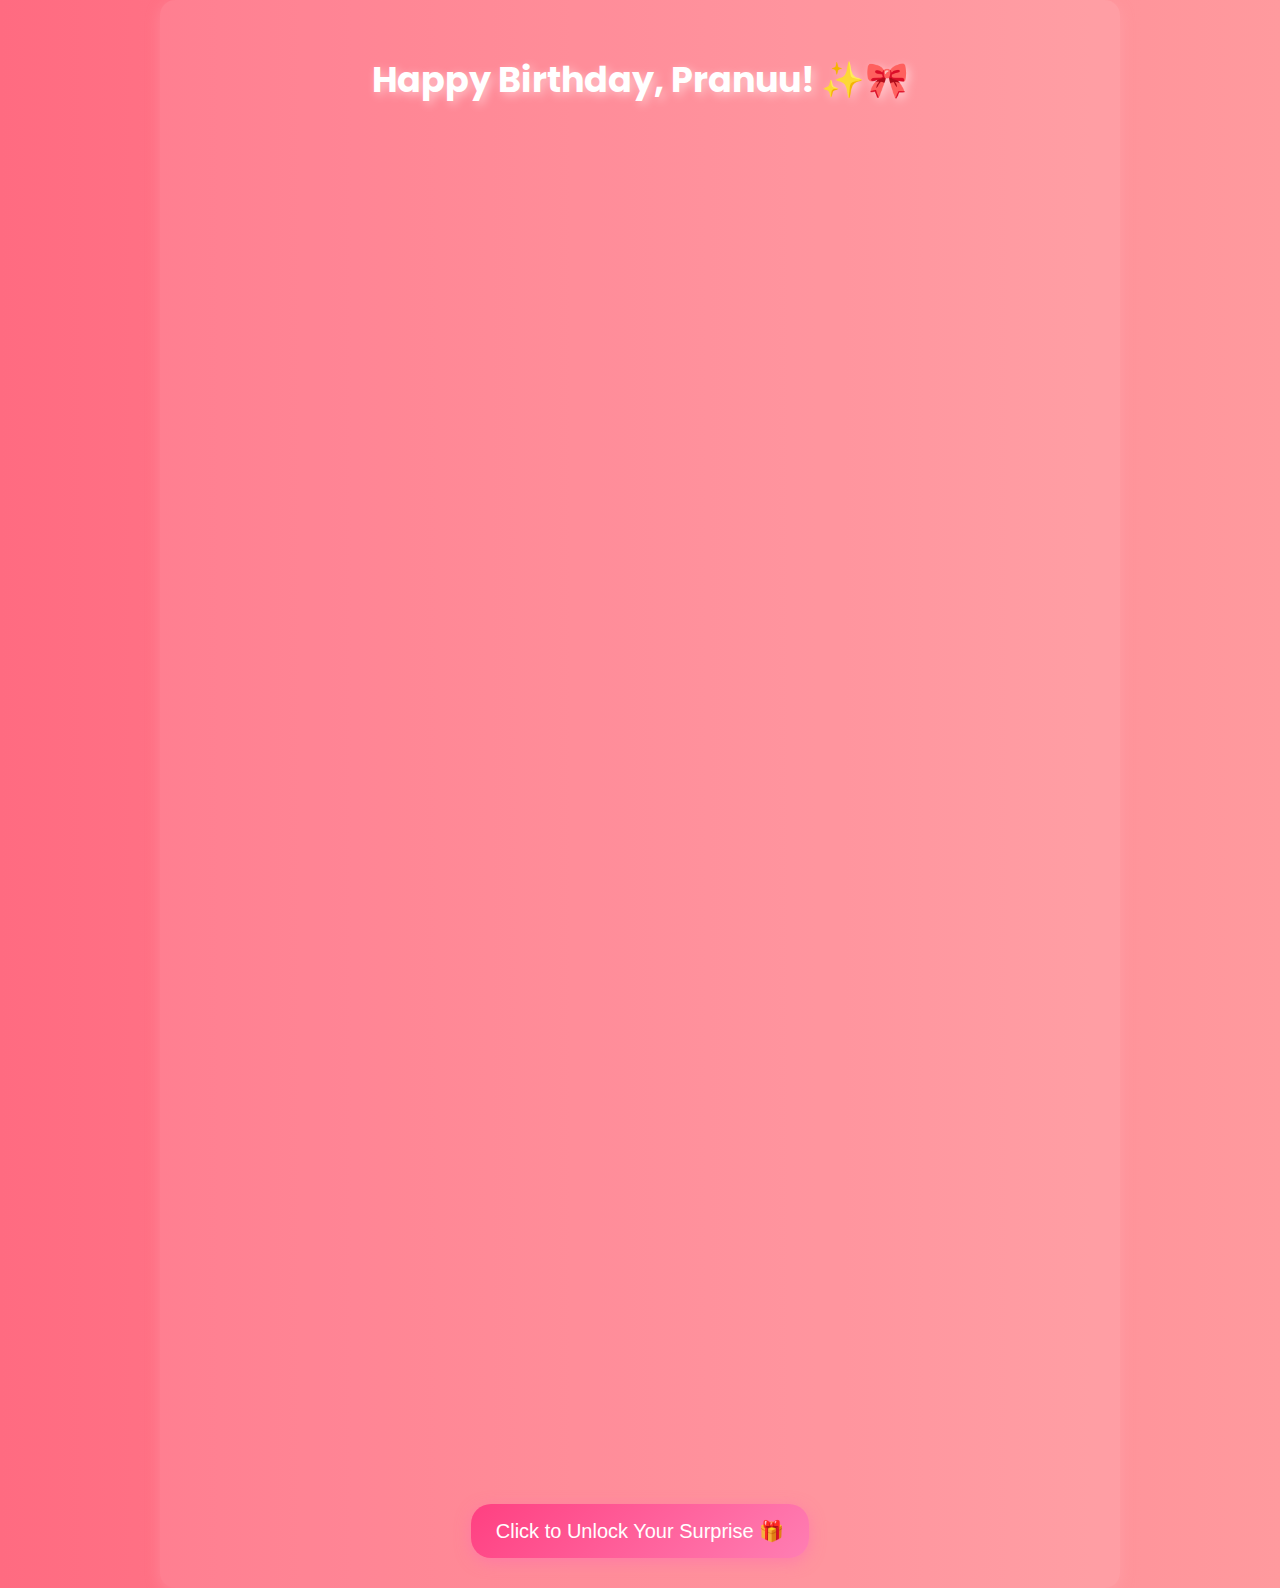
<file: message.html>
<!DOCTYPE html>
<html lang="en">
<head>
    <meta charset="UTF-8">
    <meta name="viewport" content="width=device-width, initial-scale=1.0">
    <title>My Love Letter to You, Pranati 💖</title>
    <style>
        @import url('https://fonts.googleapis.com/css2?family=Poppins:wght@300;400;600&display=swap');

        body {
            background: linear-gradient(to right, #ff6b81, #ff9a9e);
            font-family: "Poppins", sans-serif;
            color: white;
            text-align: center;
            margin: 0;
            padding: 0;
            overflow-x: hidden;
        }

        .container {
            max-width: 900px;
            margin: auto;
            padding: 30px;
            background: rgba(255, 255, 255, 0.1);
            border-radius: 15px;
            box-shadow: 0 4px 15px rgba(255, 182, 193, 0.3);
            animation: fadeIn 1.5s ease-in-out;
        }

        h1 {
            font-size: 35px;
            text-shadow: 3px 3px 10px rgba(255, 255, 255, 0.5);
            animation: fadeIn 1.5s ease-in-out;
        }

        p {
            font-size: 18px;
            line-height: 1.8;
            margin-bottom: 15px;
            opacity: 0;
            animation: fadeInText 2s forwards;
        }

        p:nth-child(3) { animation-delay: 0.3s; }
        p:nth-child(4) { animation-delay: 0.6s; }
        p:nth-child(5) { animation-delay: 0.9s; }
        p:nth-child(6) { animation-delay: 1.2s; }
        p:nth-child(7) { animation-delay: 1.5s; }
        p:nth-child(8) { animation-delay: 1.8s; }

        .highlight {
            color: #ffd700;
            font-weight: bold;
            text-shadow: 0px 0px 10px rgba(255, 215, 0, 0.8);
        }

        .heart {
            color: red;
            font-size: 22px;
            text-shadow: 0px 0px 10px red;
        }

        .next-btn {
            display: inline-block;
            text-decoration: none;
            background: linear-gradient(135deg, #ff4081, #ff7eb3);
            color: white;
            padding: 15px 25px;
            border: none;
            border-radius: 20px;
            cursor: pointer;
            font-size: 20px;
            margin-top: 20px;
            box-shadow: 0 4px 15px rgba(255, 105, 180, 0.5);
            transition: 0.3s;
            animation: popIn 1s ease-in-out;
        }

        .next-btn:hover {
            background: linear-gradient(135deg, #ff5b99, #ff85c2);
            transform: scale(1.1);
            box-shadow: 0 6px 20px rgba(255, 105, 180, 0.7);
        }

        @keyframes fadeIn {
            from { opacity: 0; transform: translateY(-20px); }
            to { opacity: 1; transform: translateY(0); }
        }

        @keyframes fadeInText {
            from { opacity: 0; transform: translateY(10px); }
            to { opacity: 1; transform: translateY(0); }
        }

        @keyframes popIn {
            from { transform: scale(0.8); opacity: 0; }
            to { transform: scale(1); opacity: 1; }
        }
    </style>
</head>
<body>

    <div class="container">
        <h1>Happy Birthday, Pranuu! ✨🎀</h1>
        <p><strong>Pranati,</strong></p>
        <p>First things first, <strong>HAPPIEST BIRTHDAY</strong> to my one nd only, the girl who turned my life into something so special that even words fall short.</p>
        <p>Jus thinking abt u makes me smile like an idiot. And today, it's all abt <strong>YOU</strong>, my lil topper, my cutest bestie, my only forever.</p>
        <p>From the day we met, it’s been a wild yet beautiful ride. Who knew that the same girl who was the vice captain of my house, who I barely even talked to back then, would become the one person I can’t go a day without thinking abt? <strong>Destiny khel gayi humse</strong>, nd I wouldn’t have it any other way.</p>
        <p>Honestly, Pranu, u got that magic in u. The way u care, the way u scold me when I don’t take care of myself, nd the way u light up my entire world, <strong>koi tum jaisi nahi hai</strong>.</p>
        <p>Ab sach bataun? <strong>Tere bina sab ajeeb lagta hai.</strong> Ik we don’t get to talk much these days, nd I know sometimes it must feel like I don’t care enough. But trust me, there isn’t a single day where I don’t think about you. YOU are my peace.🌟</p>
        <p><strong> MY TOPPER 🌟</strong></p>
        <p>I know aaj tera maths exam hai, nd u might be feeling nervous. But lemme remind u, <strong>you’re Pranati.</strong> The same girl who gives her 200% in everything, the same girl who doesn’t just aim for the best but actually becomes the best. <strong>You got this, Pranu.</strong></p>
        <p>Coz no matter how tough the paper is, you’re tougher. No matter how tricky the questions get, you’re smarter. And no matter how big the challenge, you’re BIGGER. Tension lene ka nahi, sirf dene ka. Paper ko aise todna jaise Kanha ne Kans ko toda tha😂. But fr, I’m so proud of u, Pranu. And I know, jab paper khatam hoga, you’ll walk out like a QUEEN who just aced it.</p>
        <p><strong>💖 YOU & ME, NO MATTER WHAT 💖</strong></p>
        <p>Also, ek important baat. Ik u felt bad abt wht happened with my family, meri sister ne jo bola, nd all. But suno, Pranu, <strong>koi bhi bole jo bhi bole, tu meri hai aur hamesha rahegi.</strong></p>
        <p>Mummy ka gussa bhi theek ho jayega, sab kuch set ho jayega. But ek baat yaad rakh, meri life mein tera jo place hai, voh kabhi koi nahi le sakta.</p>
        <p>No matter wht, <strong>I will be wid u forever.</strong> Har janam, har duniya, bas tu. And agar kisi ne kabhi doubt kara na tujhpe, toh main unhe bataunga ki they’re wrong, coz Ik u, nd I know you’re the best thing that ever happened to me.</p>
        <p><strong>Tera P always got ur back, don’t forget that.</strong></p>
        <p>Now, enough of all this senti talk, jaldi se surprise dekhne ke liye click kar. Ni toh batao, kaun karta hai itni mehnat ek ladki ke liye? Oh wait, sirf MAIN. 😏😂 Jaldi click kar! Mera effort waste mat hone de.</p>
        <p><strong>Love you, topper. Always & forever. 💕</strong></p>
        
        <button class="next-btn" onclick="nextPage()">Click to Unlock Your Surprise 🎁</button>
    </div>

    <script>
        function nextPage() {
            window.location.href = "cake.html";
        }
    </script>

</body>
</html>
</file>
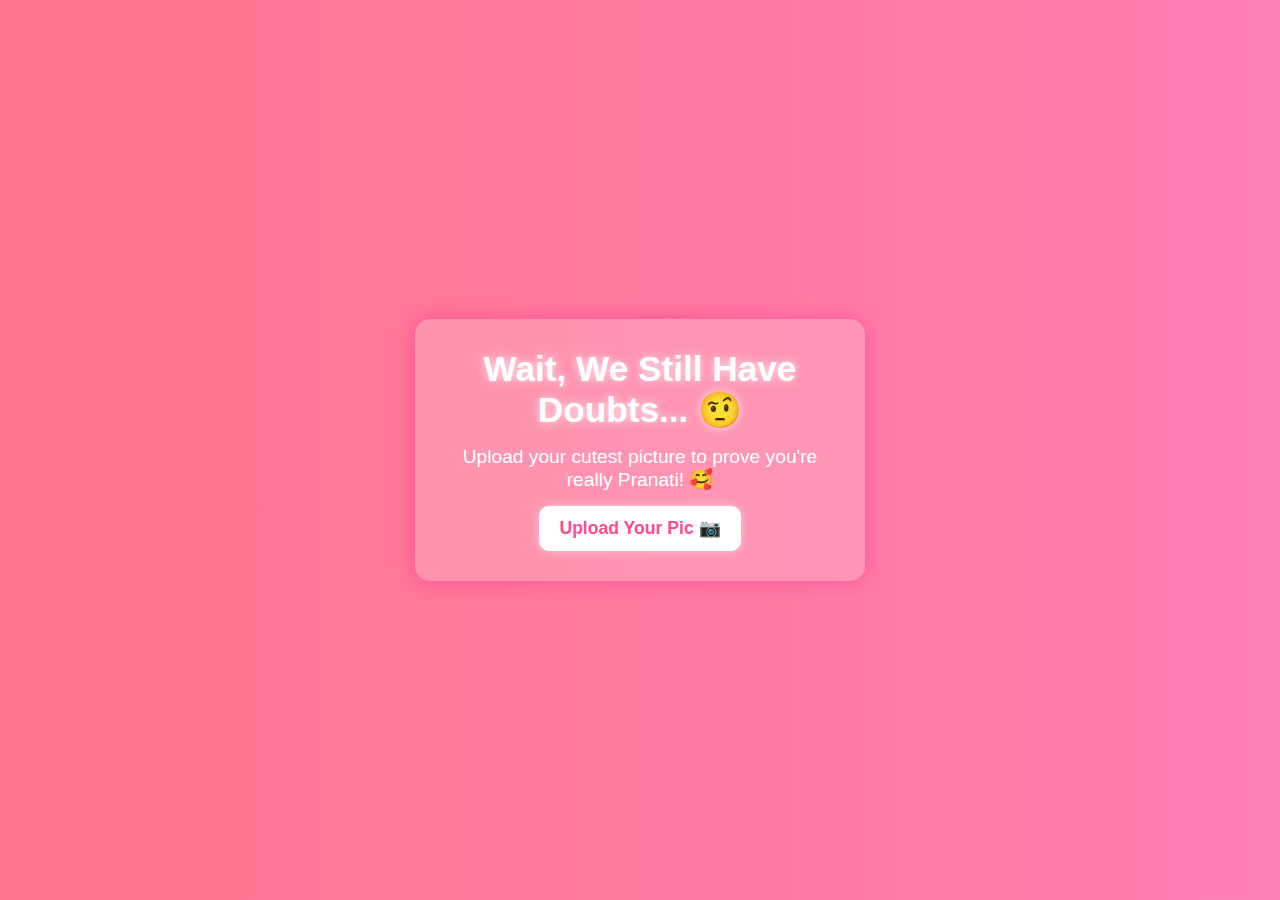
<file: picture.html>
<!DOCTYPE html>
<html lang="en">
<head>
    <meta charset="UTF-8">
    <meta name="viewport" content="width=device-width, initial-scale=1.0">
    <title>Prove You're Pranati 😏</title>
    <style>
        * {
            margin: 0;
            padding: 0;
            box-sizing: border-box;
            font-family: "Poppins", sans-serif;
        }

        body {
            background: linear-gradient(to right, #ff758c, #ff7eb3); /* Soft pink gradient */
            color: white;
            text-align: center;
            height: 100vh;
            display: flex;
            justify-content: center;
            align-items: center;
            flex-direction: column;
        }

        .container {
            background: rgba(255, 255, 255, 0.2);
            padding: 30px;
            border-radius: 15px;
            box-shadow: 0px 0px 20px rgba(255, 20, 147, 0.4);
            text-align: center;
            width: 90%;
            max-width: 450px;
            animation: fadeIn 1.5s ease-in-out;
        }

        @keyframes fadeIn {
            from { opacity: 0; transform: scale(0.9); }
            to { opacity: 1; transform: scale(1); }
        }

        h1 {
            font-size: 2.2rem;
            text-shadow: 0px 0px 10px rgba(255, 255, 255, 0.8);
        }

        p {
            font-size: 1.2rem;
            margin: 15px 0;
        }

        /* Upload Button */
        .upload-btn {
            background: white;
            color: #ff4b91;
            padding: 12px 20px;
            font-size: 1.1rem;
            font-weight: bold;
            border: none;
            border-radius: 10px;
            cursor: pointer;
            transition: all 0.3s ease;
            box-shadow: 0 0 10px rgba(255, 255, 255, 0.5);
        }

        .upload-btn:hover {
            background: #ff4b91;
            color: white;
            box-shadow: 0 0 15px rgba(255, 20, 147, 0.6);
        }

        /* Hidden File Input */
        #file-input {
            display: none;
        }

        /* Uploaded Image Preview */
        .image-preview {
            display: none;
            margin-top: 20px;
            border-radius: 15px;
            box-shadow: 0 0 15px rgba(255, 20, 147, 0.5);
        }

        /* Compliment Section */
        .compliment {
            display: none;
            margin-top: 20px;
            font-size: 1.4rem;
            font-weight: bold;
            padding: 15px;
            background: rgba(255, 255, 255, 0.2);
            border-radius: 15px;
            box-shadow: 0px 0px 15px rgba(255, 255, 255, 0.3);
            opacity: 0;
            animation: fadeInText 1s ease-in-out forwards;
        }

        @keyframes fadeInText {
            from { opacity: 0; transform: translateY(10px); }
            to { opacity: 1; transform: translateY(0); }
        }

        /* Next Button */
        .next-btn {
            display: none;
            background: linear-gradient(45deg, #ff4b91, #ff006e);
            color: white;
            padding: 12px 25px;
            font-size: 1.2rem;
            font-weight: bold;
            border: none;
            border-radius: 10px;
            cursor: pointer;
            margin-top: 20px;
            transition: all 0.3s ease;
            box-shadow: 0 0 15px rgba(255, 20, 147, 0.6);
        }

        .next-btn:hover {
            transform: scale(1.1);
            box-shadow: 0 0 20px rgba(255, 20, 147, 0.8);
        }

    </style>
</head>
<body>

    <div class="container">
        <h1>Wait, We Still Have Doubts... 🤨</h1>
        <p>Upload your cutest picture to prove you're really Pranati! 🥰</p>
        
        <button class="upload-btn" onclick="document.getElementById('file-input').click()">Upload Your Pic 📷</button>
        <input type="file" id="file-input" accept="image/*" onchange="showImage(event)">
        
        <!-- Image Preview -->
        <img id="preview-img" class="image-preview" width="250" alt="Your Cute Pic 😘">
        
        <!-- Compliment Message -->
        <div id="compliment-msg" class="compliment">
            😍 OMG! Is this even real? I swear, every time I look at you, I fall in love all over again! 💖<br>  
            The way your eyes shine, the way your smile melts my heart—it's just unreal! ✨<br>  
            If beauty had a definition, it would just be "Pranati." 😘💞
            Okay, you are Pranati😭 now let us move on to the next!
        </div>
        
        <!-- Next Page Button -->
        <button id="next-btn" class="next-btn" onclick="nextPage()">Next ➡️</button>
    </div>

    <script>
        function showImage(event) {
            const preview = document.getElementById('preview-img');
            const file = event.target.files[0];

            if (file) {
                const reader = new FileReader();
                reader.onload = function(e) {
                    preview.src = e.target.result;
                    preview.style.display = "block";

                    // Show compliment message and next button
                    document.getElementById("compliment-msg").style.display = "block";
                    document.getElementById("next-btn").style.display = "block";
                };
                reader.readAsDataURL(file);
            }
        }

        function nextPage() {
            window.location.href = "message.html";
        }
    </script>

</body>
</html>
</file>
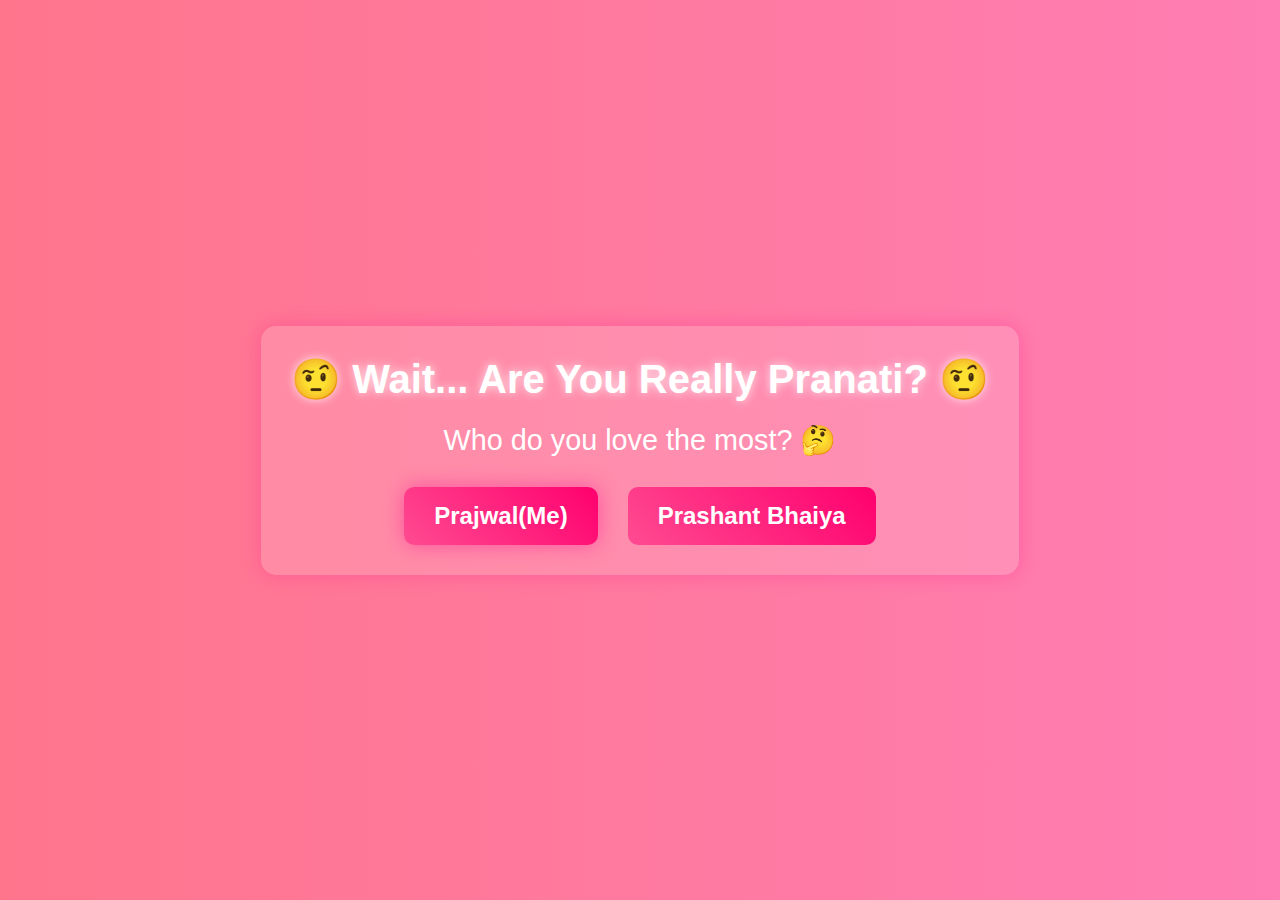
<file: question.html>
<!DOCTYPE html>
<html lang="en">
<head>
    <meta charset="UTF-8">
    <meta name="viewport" content="width=device-width, initial-scale=1.0">
    <title>Are You Really Pranati? 🤔</title>
    <style>
        * {
            margin: 0;
            padding: 0;
            box-sizing: border-box;
            font-family: "Poppins", sans-serif;
        }

        body {
            background: linear-gradient(to right, #ff758c, #ff7eb3); /* Soft romantic pink */
            color: white;
            text-align: center;
            height: 100vh;
            display: flex;
            justify-content: center;
            align-items: center;
        }

        .container {
            text-align: center;
            max-width: 80%;
            padding: 30px;
            background: rgba(255, 255, 255, 0.15);
            border-radius: 15px;
            box-shadow: 0px 0px 20px rgba(255, 20, 147, 0.3);
        }

        h1 {
            font-size: 2.5rem;
            text-shadow: 0px 0px 10px rgba(255, 255, 255, 0.8);
        }

        .question {
            font-size: 1.8rem;
            margin: 20px 0;
        }

        .button-container {
            display: flex;
            justify-content: center;
            gap: 30px;
            margin-top: 30px;
            position: relative;
        }

        .answer-btn {
            border: none;
            padding: 15px 30px;
            font-size: 1.5rem;
            color: white;
            font-weight: bold;
            border-radius: 10px;
            cursor: pointer;
            transition: all 0.3s ease-in-out;
        }

        /* Prajwal Button */
        #prajwal-btn {
            background: linear-gradient(45deg, #ff4b91, #ff006e);
            box-shadow: 0 0 20px rgba(255, 20, 147, 0.5);
        }

        #prajwal-btn:hover {
            transform: scale(1.1);
            box-shadow: 0 0 30px rgba(255, 20, 147, 0.8);
        }

        /* Prashant Bhaiya Button */
        #prashant-btn {
            background: linear-gradient(45deg, #ff4b91, #ff006e);
            position: relative;
        }

        /* Moves Prashant Bhaiya button away when hovered */
        #prashant-btn:hover {
            position: absolute;
            left: calc(30% + (Math.random() * 40px - 20px));
            top: calc(30% + (Math.random() * 40px - 20px));
        }

        /* Pop-up styling */
        .popup {
            display: none;
            position: fixed;
            top: 50%;
            left: 50%;
            transform: translate(-50%, -50%);
            background: white;
            color: black;
            padding: 20px;
            border-radius: 10px;
            box-shadow: 0px 0px 10px rgba(255, 20, 147, 0.5);
            text-align: center;
            font-size: 1.3rem;
        }

        .popup button {
            margin-top: 10px;
            padding: 10px;
            border: none;
            background: #ff006e;
            color: white;
            font-size: 1.1rem;
            cursor: pointer;
            border-radius: 5px;
        }

    </style>
</head>
<body>

    <div class="container">
        <h1>🤨 Wait... Are You Really Pranati? 🤨</h1>
        <p class="question">Who do you love the most? 🤔</p>

        <div class="button-container">
            <button id="prajwal-btn" class="answer-btn" onclick="correctAnswer()">Prajwal(Me)</button>
            <button id="prashant-btn" class="answer-btn">Prashant Bhaiya</button>
        </div>
    </div>

    <!-- Pop-up Message -->
    <div id="popup" class="popup">
        <p id="popup-text"></p>
        <button onclick="closePopup()">Lets Go</button>
    </div>

    <script>
        function correctAnswer() {
            document.getElementById("popup-text").innerText = "Aww, I knew it! 😘 You're the cutest! Please don't block me after this😭🙏🏻";
            document.getElementById("popup").style.display = "block";
        }

        function closePopup() {
            document.getElementById("popup").style.display = "none";
            window.location.href = "picture.html"; // Redirect to next page
        }

        document.getElementById("prashant-btn").addEventListener("mouseover", function () {
            alert("Haha, nice try! come on! 😂");
            alert("Bro Really🥺?");
        });
    </script>

</body>
</html>
</file>
